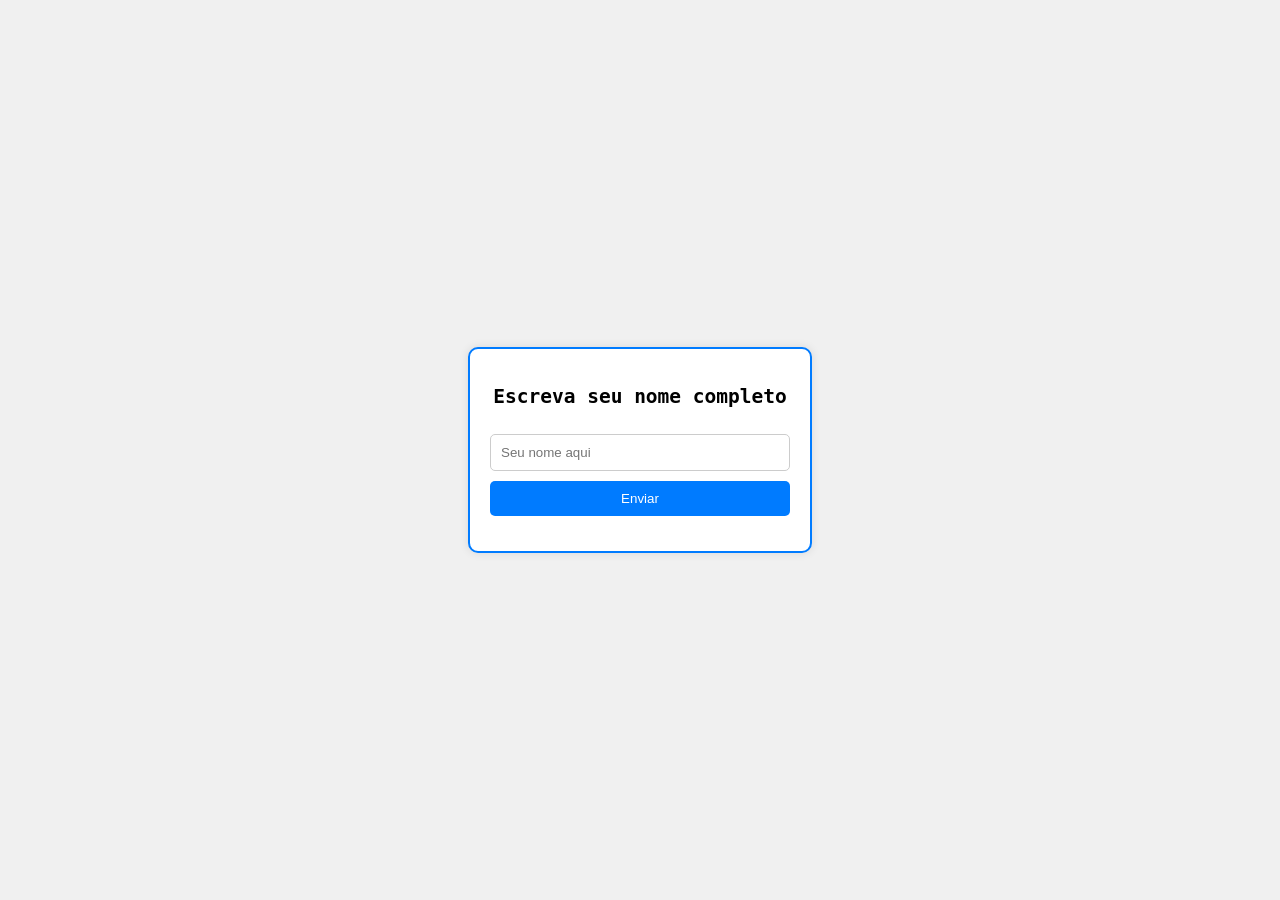
<file: index.html>
<!DOCTYPE html>
<html lang="pt-BR">
<head>
    <meta charset="UTF-8">
    <meta name="viewport" content="width=device-width, initial-scale=1.0">
    <title>Brincadeira com a Mariana</title>
    <link rel="stylesheet" href="style.css">
</head>
<body>
    <div class="dialogo" id="dialogo">
        <h2>Escreva seu nome completo</h2>
        <input type="text" id="nome" placeholder="Seu nome aqui">
        <button onclick="verificarNome()">Enviar</button>
        <div id="mensagem" class="mensagem"></div>
        <div id="contagem" class="contagem"></div>
    </div>

    <div class="rosto" id="rosto">
        <pre>
          .-""""""-.
        .'          '.
       /   O      O   \
      :               :
      |      \__/    |   
      :                :
       \              /
        '.          .'
          '-......-'
        </pre>
        <button class="continuar-btn" id="continuar-btn" onclick="mostrarMensagemBoB()">Continuar</button>
    </div>

    <div class="mensagemBoB" id="mensagemBoB">
        Bom dia, Mariana! Meu nome é BoB, fui feito por Marcos pra te atentar, ele não tem muito o que fazer, sabe.
        <button class="continuar-btn" onclick="iniciarPergunta()">Continuar</button>
    </div>

    <div class="pergunta" id="pergunta">
        <h2>Qual o nome completo de Marcos?</h2>
        <div class="opcoes">
            <button class="opcao" onclick="verificarResposta('Marcos Rocha Silva')">Marcos Rocha Silva</button>
            <button class="opcao" onclick="verificarResposta('Marcos Vinícius Rocha Silva')">Marcos Vinícius Rocha Silva</button>
            <button class="opcao" onclick="verificarResposta('Marcos Vinícius Farias Rocha Silva')">Marcos Vinícius Farias Rocha Silva</button>
            <button class="opcao" onclick="verificarResposta('Marcos Vinícius Farias Silva')">Marcos Vinícius Farias Silva</button>
        </div>
        <div id="mensagemResultado" class="mensagemResultado"></div>
    </div>

    <div class="tela-preta" id="telaPreta">
        <div class="mensagemFinal" id="mensagemFinal">Então né, era só isso mesmo, ele tava meio sem tempo, mas tem uma última surpresa.</div>
        <button class="continuar-btn" onclick="confirmarContinuar()">Continuar</button>
    </div>

    <script src="script.js"></script>
</body>
</html>
</file>
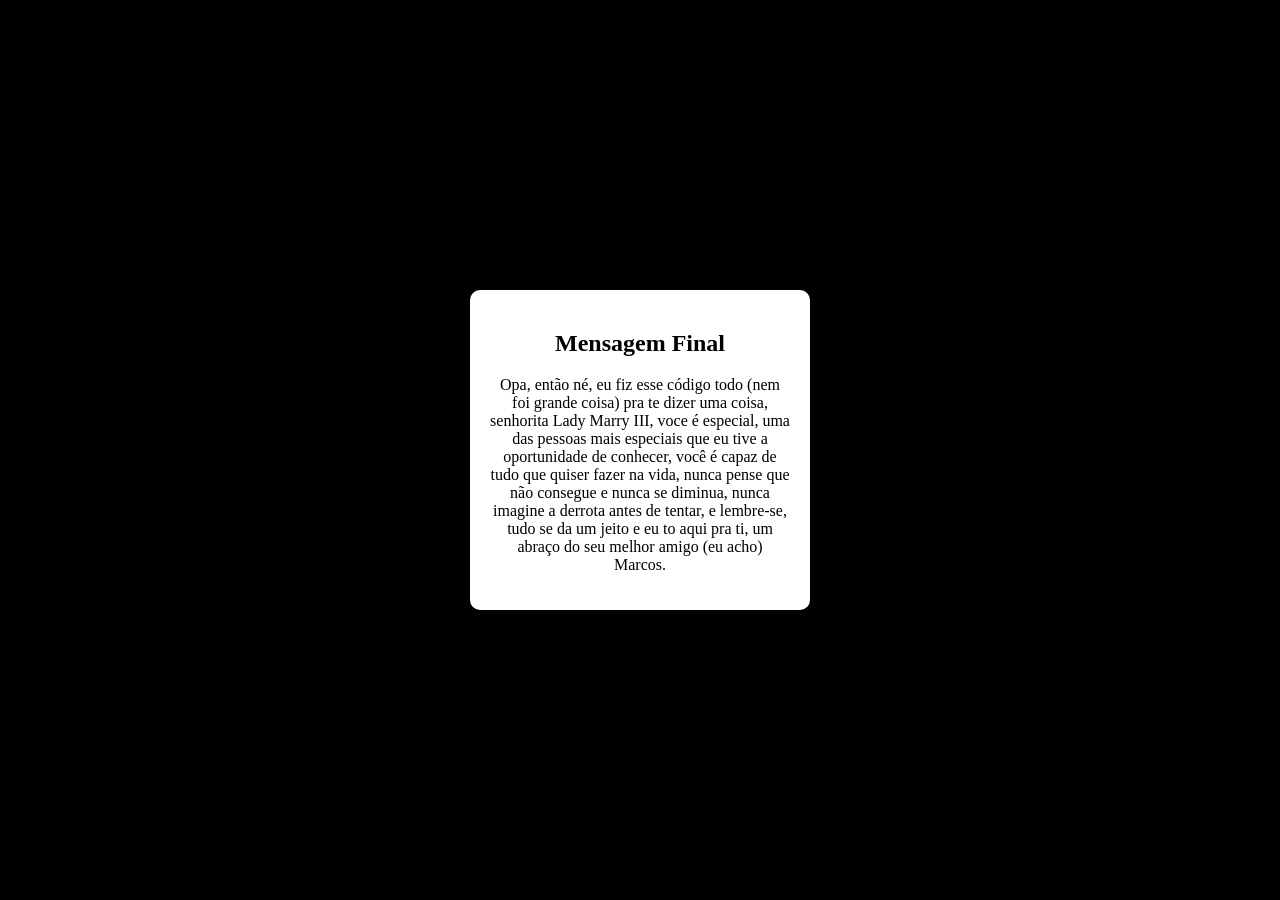
<file: Mariana.html>
<!DOCTYPE html>
<html lang="pt-BR">
<head>
    <meta charset="UTF-8">
    <meta name="viewport" content="width=device-width, initial-scale=1.0">
    <title>Mensagem final</title>
    <link rel="stylesheet" href="mariana.css">
</head>
<body>
    <div class="caixa-mensagem">
        <h2>Mensagem Final</h2>
        <p>Opa, então né, eu fiz esse código todo (nem foi grande coisa) pra te dizer uma coisa, senhorita Lady Marry III, voce é especial, uma das pessoas mais especiais que eu tive a oportunidade de conhecer, você é capaz de tudo que quiser fazer na vida, nunca pense que não consegue e nunca se diminua, nunca imagine a derrota antes de tentar, e lembre-se, tudo se da um jeito e eu to aqui pra ti, um abraço do seu melhor amigo (eu acho) Marcos.</p>
    </div>
</body>
</html>
</file>
<file: style.css>
body {
    display: flex;
    justify-content: center;
    align-items: center;
    height: 100vh;
    margin: 0;
    background-color: #f0f0f0;
    transition: background-color 0.5s;
    color: white;
    font-family: monospace;
    flex-direction: column;
    position: relative;
}
.dialogo {
    background-color: white;
    padding: 20px;
    border: 2px solid #007BFF;
    border-radius: 10px;
    box-shadow: 0 0 10px rgba(0, 0, 0, 0.1);
    text-align: center;
    width: 300px;
}
h2 {
    color: black;
}
input {
    margin-top: 10px;
    padding: 10px;
    border: 1px solid #ccc;
    border-radius: 5px;
    width: 100%;
    box-sizing: border-box;
}
button {
    margin-top: 10px;
    padding: 10px;
    border: none;
    border-radius: 5px;
    background-color: #007BFF;
    color: white;
    cursor: pointer;
    width: 100%;
}
.continuar-btn {
    margin-top: 10px;
    padding: 10px;
    border: 2px solid #28a745;
    border-radius: 5px;
    background-color: #28a745;
    color: white;
    cursor: pointer;
    width: 100%;
}
.mensagem {
    margin-top: 15px;
    color: red;
}
.contagem {
    margin-top: 15px;
    color: green;
}
.rosto {
    display: none;
    text-align: center;
    font-size: 36px;
}
.mensagemBoB {
    display: none;
    background-color: #007BFF;
    color: white;
    padding: 15px;
    border: 2px solid #0056b3;
    border-radius: 10px;
    text-align: center;
    width: 300px;
    margin-top: 20px;
}
.pergunta {
    display: none;
    text-align: center;
    font-size: 24px;
    margin-top: 20px;
}
.opcoes {
    display: flex;
    flex-direction: column;
    margin-top: 15px;
    align-items: center;
}
.opcao {
    margin: 5px 0;
    padding: 10px;
    border: none;
    border-radius: 5px;
    background-color: #007BFF;
    color: white;
    cursor: pointer;
    width: 250px;
}
.mensagemResultado {
    display: none;
    font-size: 20px;
    color: red;
    text-align: center;
    margin-top: 20px;
    background-color: white;
    border: 1px solid red;
    border-radius: 10px;
    padding: 15px;
    position: absolute;
    top: 40%;
    left: 50%;
    transform: translate(-50%, -50%);
    z-index: 100;
}
.tela-preta {
    display: none;
    justify-content: center;
    align-items: center;
    height: 100vh;
    width: 100%;
    background-color: black;
    color: white;
    text-align: center;
    flex-direction: column;
}
.mensagemFinal {
    font-size: 24px;
    margin-bottom: 20px;
}
</file>
<file: mariana.css>
body {
    background-color: black; /* Fundo preto */
    display: flex;
    justify-content: center; /* Centraliza horizontalmente */
    align-items: center; /* Centraliza verticalmente */
    height: 100vh; /* Altura total da tela */
    margin: 0; /* Remove margens padrão */
}

.caixa-mensagem {
    background-color: white; /* Cor da caixa de mensagem */
    color: black; /* Cor do texto */
    padding: 20px; /* Espaçamento interno */
    border-radius: 10px; /* Bordas arredondadas */
    box-shadow: 0 4px 15px rgba(0, 0, 0, 0.3); /* Sombra da caixa */
    text-align: center; /* Centraliza o texto */
    width: 300px; /* Largura da caixa */
}
</file>
